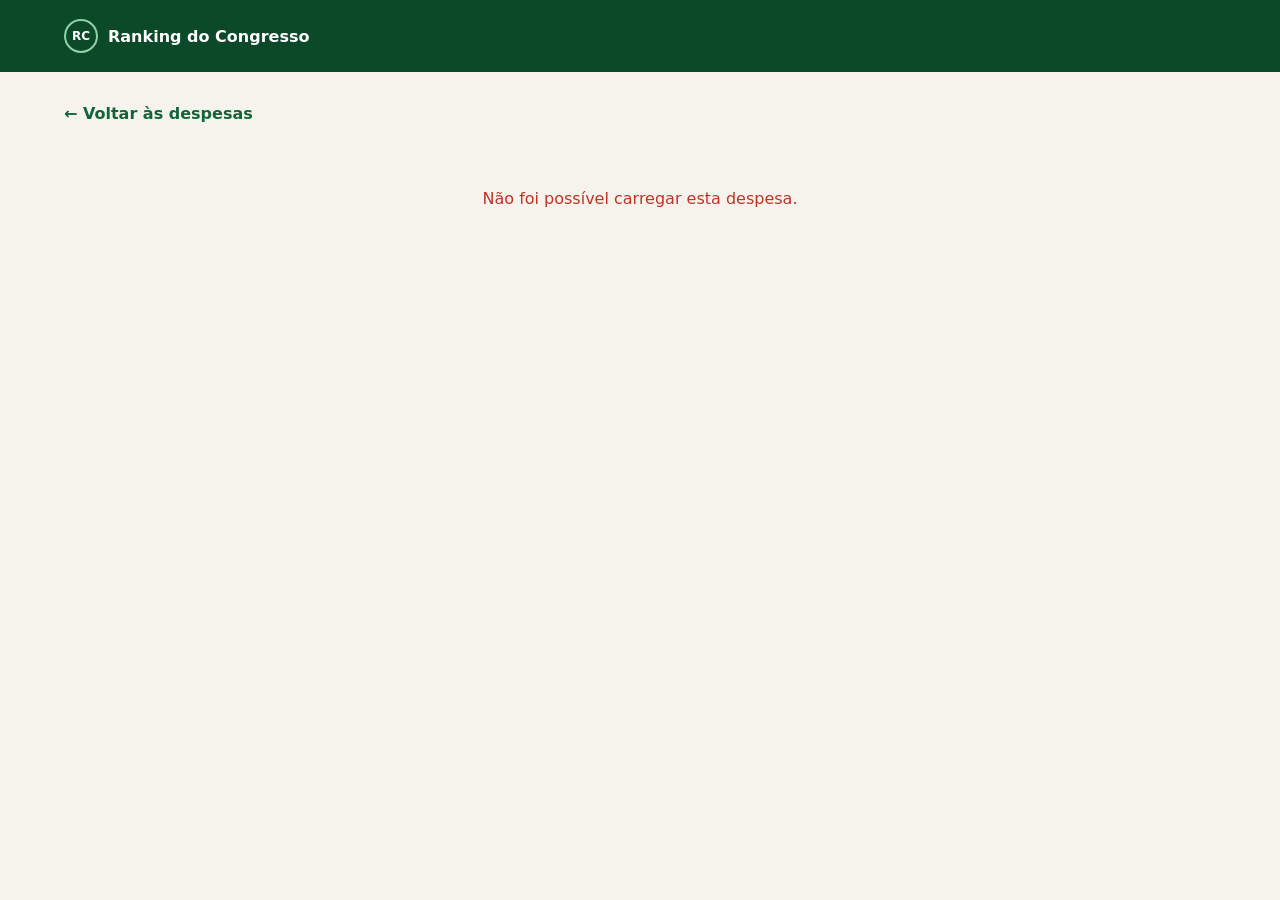
<file: web/despesa.html>
<!doctype html>
<html lang="pt-BR">
  <head>
    <meta charset="utf-8" />
    <meta name="viewport" content="width=device-width, initial-scale=1" />
    <meta name="description" content="Detalhamento de uma despesa parlamentar." />
    <title>Detalhe da despesa — Ranking do Congresso</title>
    <link rel="stylesheet" href="styles.css" />
    <script src="casa.js" defer></script>
    <script src="despesa.js" defer></script>
  </head>
  <body>
    <header class="topbar">
      <a class="brand" href="./"><span class="brand-mark">RC</span><span>Ranking do Congresso</span></a>
    </header>
    <main>
      <a id="voltar" class="back-link" href="./">← Voltar às despesas</a>
      <section id="conteudo" hidden>
        <div class="page-heading">
          <p class="eyebrow">DESPESA INDIVIDUAL</p>
          <h1 id="senador"></h1>
          <p id="categoria"></p>
          <strong id="valor" class="expense-amount"></strong>
        </div>
        <div class="expense-detail-grid">
          <article class="fact wide"><span>Detalhamento</span><strong id="detalhamento"></strong></article>
          <article class="fact"><span>Fornecedor</span><strong id="fornecedor"></strong><small id="cpf-cnpj"></small></article>
          <article class="fact"><span>Documento</span><strong id="tipo-documento"></strong><small id="documento"></small></article>
          <article class="fact"><span>Data</span><strong id="data"></strong><small id="referencia"></small></article>
          <article class="fact"><span>Identificador oficial</span><strong id="identificador"></strong></article>
          <article id="viagem-card" class="fact" hidden><span>Passageiro</span><strong id="passageiro"></strong><small id="trecho"></small></article>
          <article id="comprovante-card" class="fact" hidden><span>Comprovante</span><strong><a id="comprovante" class="expense-link" target="_blank" rel="noreferrer">Ver nota fiscal ↗</a></strong></article>
        </div>
        <section class="expense-context">
          <h2>Contexto no ano</h2>
          <div class="detail-grid context-grid">
            <article class="metric-card"><span>Mesmo fornecedor</span><strong id="total-fornecedor"></strong><small id="quantidade-fornecedor"></small></article>
            <article class="metric-card"><span>Mesma categoria</span><strong id="total-categoria"></strong><small id="quantidade-categoria"></small></article>
            <article class="metric-card"><span>Total no mês</span><strong id="total-mes"></strong><small id="participacao-mes"></small></article>
          </div>
          <p id="aviso-dados" class="data-notice"></p>
        </section>
        <section class="detail-section"><a id="fonte" class="official-link" target="_blank" rel="noreferrer">Conferir fonte oficial ↗</a></section>
      </section>
      <p id="erro" class="error" hidden>Não foi possível carregar esta despesa.</p>
    </main>
  </body>
</html>
</file>
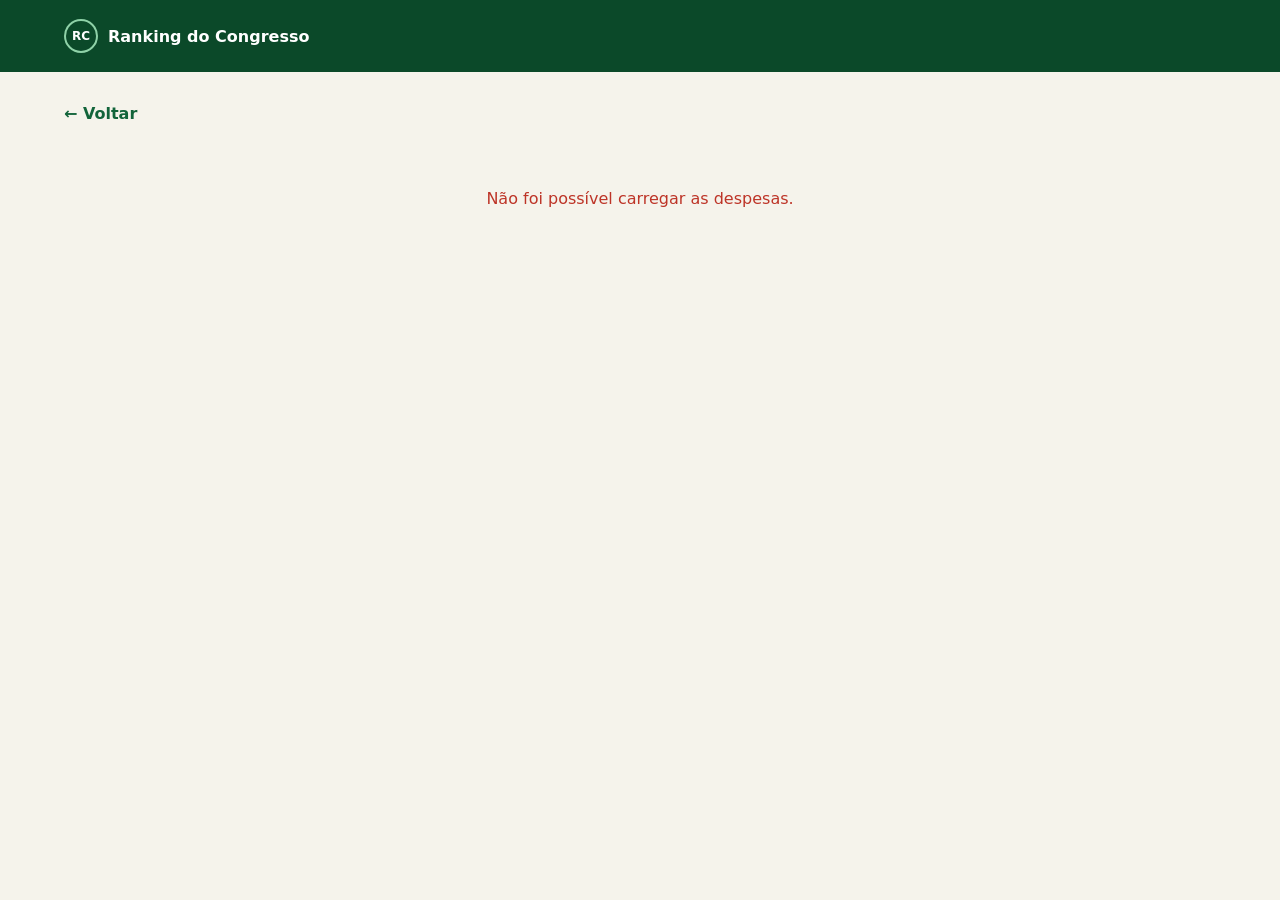
<file: web/despesas.html>
<!doctype html>
<html lang="pt-BR">
  <head>
    <meta charset="utf-8" />
    <meta name="viewport" content="width=device-width, initial-scale=1" />
    <meta name="description" content="Detalhes das despesas de um parlamentar." />
    <title>Despesas — Ranking do Congresso</title>
    <link rel="stylesheet" href="styles.css" />
    <script src="casa.js" defer></script>
    <script src="despesas.js" defer></script>
  </head>
  <body>
    <header class="topbar">
      <a class="brand" href="./"><span class="brand-mark">RC</span><span>Ranking do Congresso</span></a>
    </header>
    <main>
      <a id="voltar" class="back-link" href="./">← Voltar</a>
      <section id="conteudo" hidden>
        <div class="page-heading">
          <p id="rotulo" class="eyebrow">DESPESAS</p>
          <h1 id="titulo"></h1>
          <p id="descricao"></p>
        </div>
        <div class="list-tools">
          <p id="contagem" class="result-count"></p>
          <label class="sort-control">Ordenar por
            <select id="ordenacao">
              <option value="data_desc">Mais recentes</option>
              <option value="data_asc">Mais antigas</option>
              <option value="valor_desc">Maior valor</option>
              <option value="valor_asc">Menor valor</option>
              <option value="descricao_asc">Descrição A–Z</option>
              <option value="fornecedor_asc">Fornecedor A–Z</option>
            </select>
          </label>
        </div>
        <div class="table-wrap">
          <table class="expenses-table">
            <thead><tr><th>Data</th><th>Descrição</th><th>Fornecedor</th><th>Documento</th><th>Valor</th></tr></thead>
            <tbody id="despesas"></tbody>
          </table>
        </div>
        <section class="detail-section"><a id="fonte" class="official-link" target="_blank" rel="noreferrer">Conferir dados oficiais ↗</a></section>
      </section>
      <p id="erro" class="error" hidden>Não foi possível carregar as despesas.</p>
    </main>
  </body>
</html>
</file>
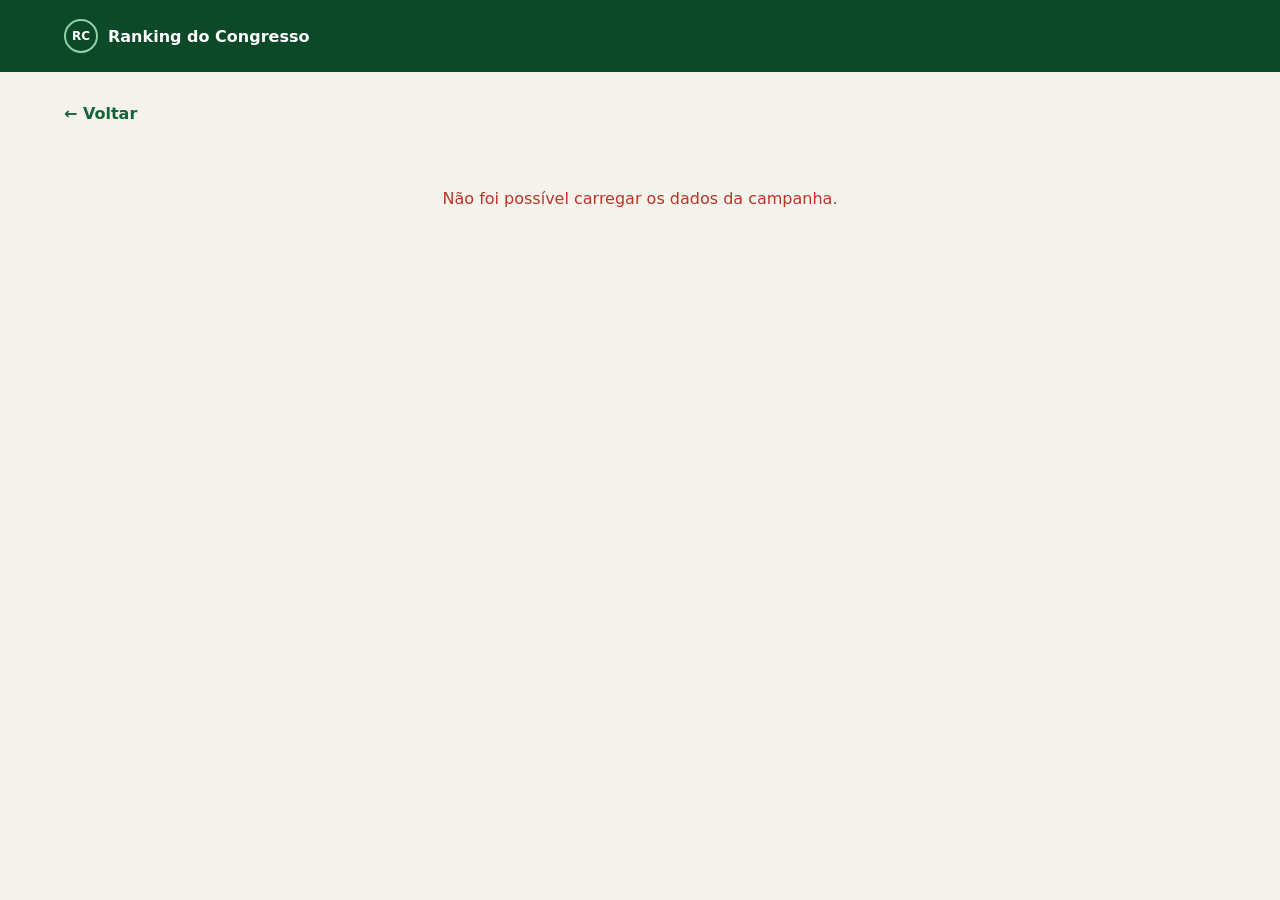
<file: web/eleicao.html>
<!doctype html>
<html lang="pt-BR">
  <head>
    <meta charset="utf-8" />
    <meta name="viewport" content="width=device-width, initial-scale=1" />
    <meta name="description" content="Receitas e despesas da campanha eleitoral de um parlamentar." />
    <title>Campanha — Ranking do Congresso</title>
    <link rel="stylesheet" href="styles.css" />
    <script src="casa.js" defer></script>
    <script src="eleicao.js" defer></script>
  </head>
  <body>
    <header class="topbar">
      <a class="brand" href="./"><span class="brand-mark">RC</span><span>Ranking do Congresso</span></a>
    </header>
    <main>
      <a id="voltar" class="back-link" href="./">← Voltar</a>
      <section id="conteudo" hidden>
        <div class="page-heading">
          <p class="eyebrow">CAMPANHA</p>
          <h1 id="nome"></h1>
          <p id="descricao"></p>
        </div>
        <div class="detail-grid">
          <article class="metric-card"><span>Arrecadado</span><strong id="receitas"></strong></article>
          <article class="metric-card"><span>Dinheiro público</span><strong id="publico"></strong><small id="publico-pct"></small></article>
          <article class="metric-card"><span>Gasto</span><strong id="despesas"></strong><small id="repasses"></small></article>
          <article class="metric-card"><span>Votos</span><strong id="votos"></strong><small id="custo-voto"></small></article>
        </div>
        <section class="detail-section">
          <h2>De onde veio o dinheiro</h2>
          <div class="table-wrap">
            <table class="expenses-table">
              <thead><tr><th>Fonte</th><th>Valor</th></tr></thead>
              <tbody id="origens"></tbody>
            </table>
          </div>
        </section>
        <section class="detail-section">
          <h2>Maiores doadores</h2>
          <p class="section-note">Inclui repasses de partidos, que em geral vêm dos fundos públicos. Até 50 maiores.</p>
          <div class="table-wrap">
            <table class="expenses-table">
              <thead><tr><th>Doador</th><th>Valor</th></tr></thead>
              <tbody id="doadores"></tbody>
            </table>
          </div>
        </section>
        <section class="detail-section">
          <h2>Com o que gastou</h2>
          <div class="table-wrap">
            <table class="expenses-table">
              <thead><tr><th>Tipo de despesa</th><th>Valor</th></tr></thead>
              <tbody id="tipos"></tbody>
            </table>
          </div>
        </section>
        <section class="detail-section">
          <h2>Maiores fornecedores</h2>
          <p class="section-note">Até 50 maiores. O CNPJ aparece só para empresas.</p>
          <div class="table-wrap">
            <table class="expenses-table">
              <thead><tr><th>Fornecedor</th><th>CNPJ</th><th>Valor</th></tr></thead>
              <tbody id="fornecedores"></tbody>
            </table>
          </div>
          <a id="fonte" class="official-link" href="https://divulgacandcontas.tse.jus.br/" target="_blank" rel="noreferrer">Conferir no TSE ↗</a>
        </section>
      </section>
      <p id="sem-dados" class="error" hidden>Não há dados de campanha para este parlamentar.</p>
      <p id="erro" class="error" hidden>Não foi possível carregar os dados da campanha.</p>
    </main>
  </body>
</html>
</file>
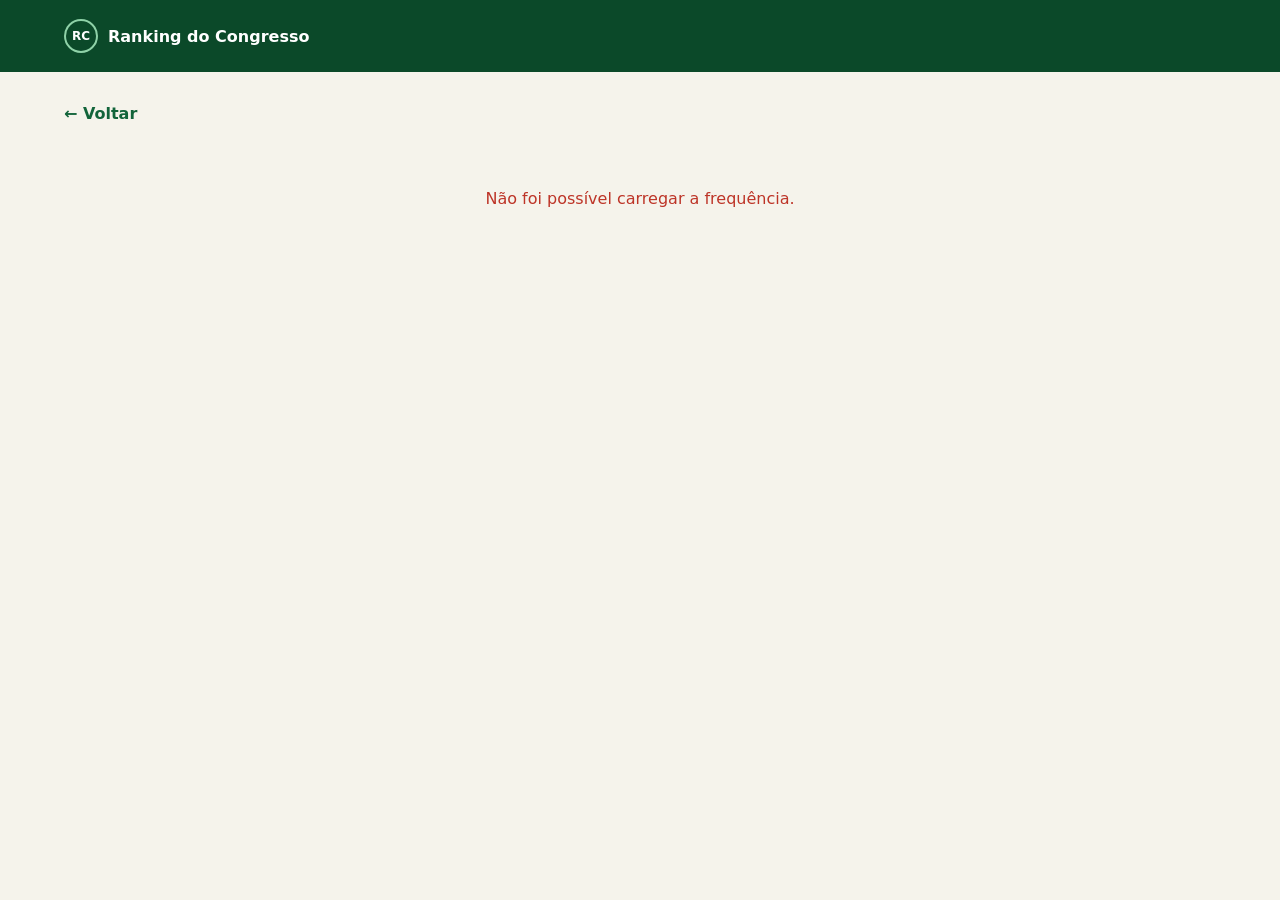
<file: web/frequencia.html>
<!doctype html>
<html lang="pt-BR">
  <head>
    <meta charset="utf-8" />
    <meta name="viewport" content="width=device-width, initial-scale=1" />
    <meta name="description" content="Presenças e ausências oficiais de um parlamentar." />
    <title>Frequência — Ranking do Congresso</title>
    <link rel="stylesheet" href="styles.css" />
    <script src="casa.js" defer></script>
    <script src="frequencia.js" defer></script>
  </head>
  <body>
    <header class="topbar">
      <a class="brand" href="./"><span class="brand-mark">RC</span><span>Ranking do Congresso</span></a>
    </header>
    <main>
      <a id="voltar" class="back-link" href="./">← Voltar</a>
      <section id="conteudo" hidden>
        <div class="page-heading">
          <p class="eyebrow">FREQUÊNCIA</p>
          <h1 id="nome"></h1>
          <p id="sessoes-descricao"></p>
        </div>
        <div class="detail-grid frequency-summary">
          <article class="metric-card"><span>Presenças</span><strong id="presencas"></strong></article>
          <article class="metric-card"><span data-rotulo-falta>Não compareceu</span><strong id="faltas"></strong></article>
          <article class="metric-card" data-so-senado><span>Justificadas</span><strong id="justificadas"></strong></article>
          <article class="metric-card"><span>Presença</span><strong id="percentual"></strong></article>
        </div>
        <section class="detail-section">
          <div class="filters" role="group" aria-label="Filtrar sessões">
            <button class="selected" data-filter="falta" data-rotulo-falta>Não compareceu</button>
            <button data-filter="justificada" data-so-senado>Justificadas</button>
            <button data-filter="todas">Todas</button>
          </div>
          <p id="contagem" class="result-count"></p>
          <div class="table-wrap">
            <table class="expenses-table">
              <thead id="cabecalho"></thead>
              <tbody id="sessoes"></tbody>
            </table>
          </div>
        </section>
      </section>
      <p id="erro" class="error" hidden>Não foi possível carregar a frequência.</p>
    </main>
  </body>
</html>
</file>
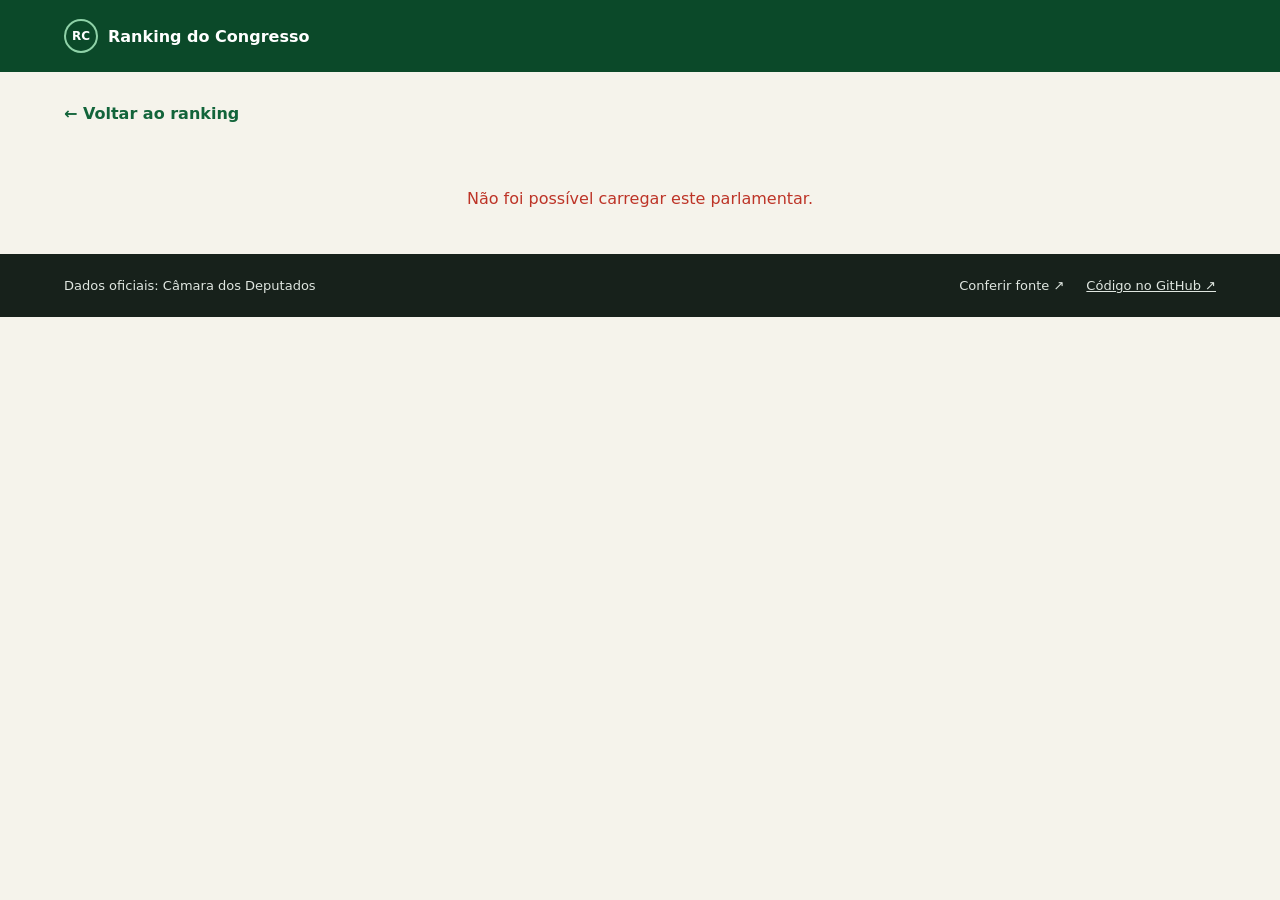
<file: web/perfil.html>
<!doctype html>
<html lang="pt-BR">
  <head>
    <meta charset="utf-8" />
    <meta name="viewport" content="width=device-width, initial-scale=1" />
    <meta name="description" content="Resumo dos gastos, das faltas e dos projetos de um parlamentar." />
    <title>Parlamentar — Ranking do Congresso</title>
    <link rel="stylesheet" href="styles.css" />
    <script src="casa.js" defer></script>
    <script src="comparacao.js" defer></script>
    <script src="perfil.js" defer></script>
  </head>
  <body>
    <header class="topbar">
      <a class="brand" href="./"><span class="brand-mark">RC</span><span>Ranking do Congresso</span></a>
    </header>
    <main>
      <a id="voltar" class="back-link" href="./">← Voltar ao ranking</a>
      <section id="conteudo" hidden>
        <div class="profile-hero">
          <img id="foto" alt="" />
          <div>
            <p id="rotulo" class="eyebrow"></p>
            <h1 id="nome"></h1>
            <div id="meta" class="profile-meta"></div>
            <div id="exercicio" class="profile-since"></div>
            <a id="perfil-oficial" class="official-link" target="_blank" rel="noreferrer">Perfil oficial ↗</a>
            <p id="email" class="profile-contact" hidden>E-mail: <a id="email-link"></a></p>
          </div>
        </div>

        <div class="detail-grid profile-summary">
          <article class="metric-card"><span>Gasto no ano</span><strong id="total"></strong><small id="quantidade"></small><p id="comparacao-gasto" class="comparison" hidden></p></article>
          <article class="metric-card"><span>Maior despesa</span><strong id="maior"></strong><small id="maior-fornecedor"></small><p id="comparacao-maior-despesa" class="comparison" hidden></p></article>
          <article class="metric-card"><span>Principal fornecedor</span><strong id="concentracao"></strong><small id="fornecedor"></small></article>
          <article class="metric-card"><span data-rotulo-falta>Não compareceu</span><strong id="faltas"></strong><small id="presenca"></small></article>
          <article class="metric-card"><span>Projetos no ano</span><strong id="projetos"></strong><small id="projetos-mes"></small></article>
          <article class="metric-card"><span id="campanha-rotulo">Campanha</span><strong id="campanha-custo"></strong><small id="campanha-detalhe"></small><p id="comparacao-campanha" class="comparison" hidden></p></article>
          <article class="metric-card"><span>Preço do voto</span><strong id="preco-voto"></strong><small id="preco-voto-detalhe"></small></article>
        </div>

        <section class="detail-section">
          <h2>Onde mais gastou</h2>
          <div class="fact-list">
            <div class="fact-group">
              <a id="ver-todas" class="fact-action">Ver todos os gastos <span aria-hidden="true">→</span></a>
              <article class="fact">
                <span>Categoria principal</span><strong id="categoria"></strong><small id="categoria-valor"></small>
              </article>
            </div>
            <div class="fact-group">
              <a id="ver-fornecedor" class="fact-action">Ver despesas deste fornecedor <span aria-hidden="true">→</span></a>
              <article class="fact">
                <span>Fornecedor principal</span><strong id="fornecedor-fato"></strong><small id="fornecedor-valor"></small>
              </article>
            </div>
            <div class="fact-group">
              <a id="ver-maior" class="fact-action">Ver maior gasto <span aria-hidden="true">→</span></a>
              <article class="fact">
                <span>Maior gasto</span><strong id="maior-fato"></strong><small id="maior-valor-fato"></small>
              </article>
            </div>
          </div>
        </section>
        <section class="detail-section charts-section">
          <h2>Gastos em gráficos</h2>
          <div class="charts-grid">
            <article class="chart-card">
              <h3>Gasto por mês</h3>
              <div id="grafico-meses" class="bar-chart" aria-label="Gastos mensais"></div>
            </article>
            <article class="chart-card">
              <h3>Principais categorias</h3>
              <div id="grafico-categorias" class="bar-chart" aria-label="Gastos por categoria"></div>
            </article>
            <article class="chart-card timeline-card">
              <h3>Evolução mensal dos gastos</h3>
              <p class="chart-hint">Passe o cursor ou toque nos pontos para ver os detalhes.</p>
              <div id="grafico-serie-temporal" class="timeline-chart" aria-label="Série temporal dos gastos mensais"></div>
            </article>
          </div>
        </section>
        <section class="detail-section">
          <h2 id="eleicao-titulo">Eleição</h2>
          <p id="eleicao-nota" class="section-note"></p>
          <div id="eleicao-dados" hidden>
            <div class="detail-grid">
              <article class="metric-card"><span>Custo da campanha</span><strong id="eleicao-custo"></strong><small id="eleicao-receitas"></small></article>
              <article class="metric-card"><span>Dinheiro público</span><strong id="eleicao-publico"></strong><small id="eleicao-publico-pct"></small></article>
              <article class="metric-card"><span>Votos</span><strong id="eleicao-votos"></strong><small id="eleicao-situacao"></small></article>
              <article class="metric-card"><span>Custo por voto</span><strong id="eleicao-custo-voto"></strong><small>despesas ÷ votos</small></article>
            </div>
            <article class="chart-card election-sources">
              <h3>De onde veio o dinheiro</h3>
              <div id="eleicao-origens" class="bar-chart"></div>
            </article>
            <p id="eleicao-patrimonio" class="section-note election-assets"></p>
            <p id="eleicao-repasses" class="section-note election-assets"></p>
            <a id="ver-eleicao" class="official-link">Ver receitas e despesas da campanha →</a>
          </div>
        </section>
        <section class="detail-section frequency-callout">
          <h2>Presença em sessões deliberativas</h2>
          <p data-so-senado><strong id="justificadas"></strong> ausências justificadas no período.</p>
          <div id="grafico-presenca" class="attendance-chart" aria-label="Resumo de presença e ausências"></div>
          <a id="ver-frequencia" class="official-link">Ver sessões e justificativas →</a>
        </section>
        <section class="detail-section">
          <h2>Projetos apresentados</h2>
          <p class="section-note">Projetos de lei e PECs apresentados no ano, como autor ou coautor. Os 5 mais recentes.</p>
          <ul id="projetos-recentes" class="project-list"></ul>
          <a id="ver-projetos" class="official-link">Ver todos os projetos →</a>
        </section>
      </section>
      <p id="erro" class="error" hidden>Não foi possível carregar este parlamentar.</p>
    </main>
    <footer><span>Dados oficiais: <span data-orgao></span></span><span class="footer-links"><a id="fonte" target="_blank" rel="noreferrer">Conferir fonte ↗</a><a href="https://github.com/thiagorr162/ranking-congresso" target="_blank" rel="noreferrer">Código no GitHub ↗</a></span></footer>
  </body>
</html>
</file>
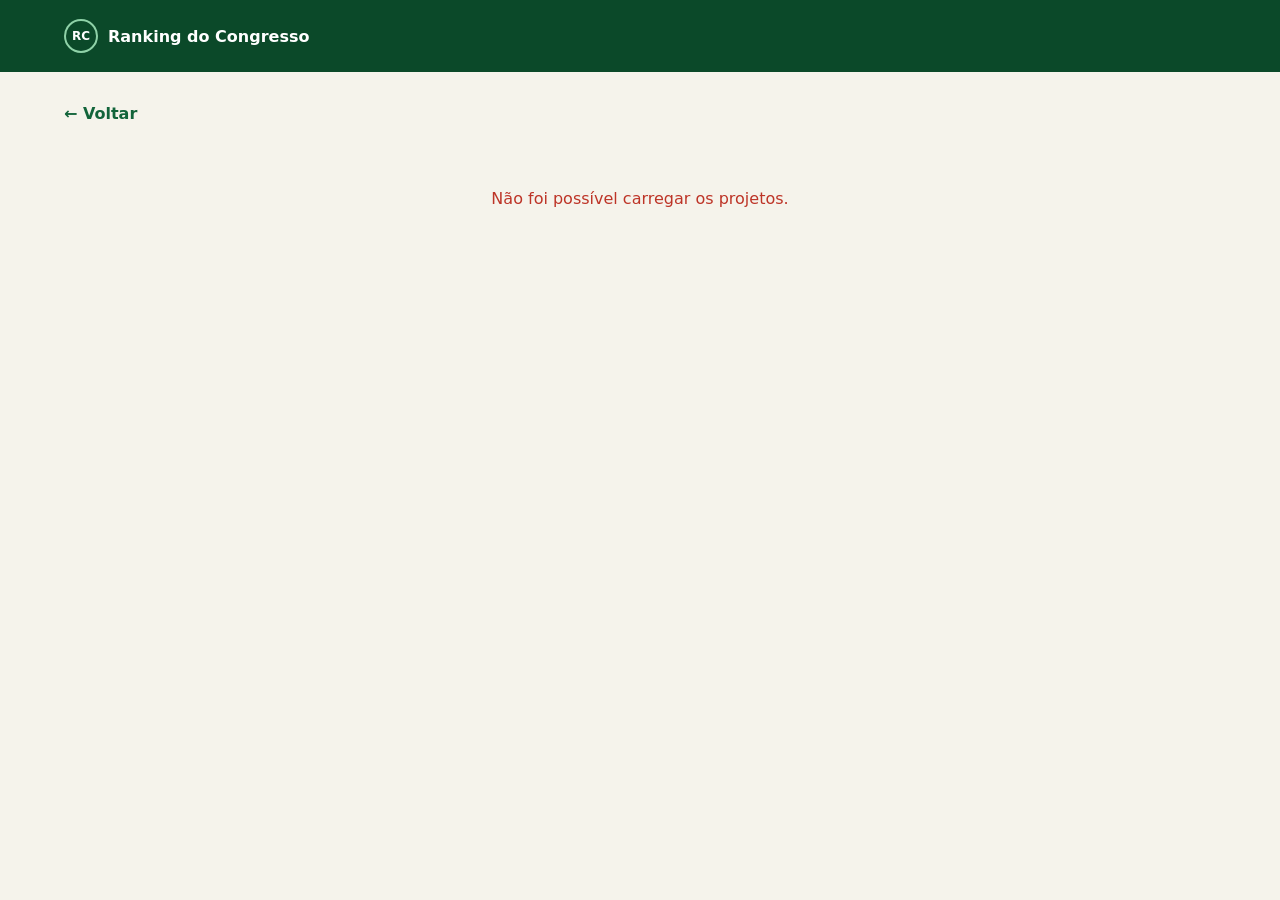
<file: web/projetos.html>
<!doctype html>
<html lang="pt-BR">
  <head>
    <meta charset="utf-8" />
    <meta name="viewport" content="width=device-width, initial-scale=1" />
    <meta name="description" content="Projetos de lei e PECs apresentados por um parlamentar." />
    <title>Projetos — Ranking do Congresso</title>
    <link rel="stylesheet" href="styles.css" />
    <script src="casa.js" defer></script>
    <script src="projetos.js" defer></script>
  </head>
  <body>
    <header class="topbar">
      <a class="brand" href="./"><span class="brand-mark">RC</span><span>Ranking do Congresso</span></a>
    </header>
    <main>
      <a id="voltar" class="back-link" href="./">← Voltar</a>
      <section id="conteudo" hidden>
        <div class="page-heading">
          <p class="eyebrow">PROJETOS</p>
          <h1 id="nome"></h1>
          <p>Projetos de lei e PECs apresentados no ano, como autor ou coautor.</p>
        </div>
        <div class="detail-grid">
          <article class="metric-card"><span>Projetos no ano</span><strong id="projetos"></strong></article>
          <article class="metric-card"><span>Em tramitação</span><strong id="tramitando"></strong></article>
          <article class="metric-card"><span>Autorias no total</span><strong id="autorias"></strong><small>Inclui requerimentos e indicações</small></article>
          <article class="metric-card"><span>Atuando desde</span><strong id="exercicio"></strong><small id="participacao"></small></article>
        </div>
        <section class="detail-section">
          <div class="filters" role="group" aria-label="Filtrar projetos">
            <button class="selected" data-filter="todos">Todos</button>
            <button data-filter="tramitando">Em tramitação</button>
            <button data-filter="encerrados">Encerrados</button>
          </div>
          <p id="contagem" class="result-count"></p>
          <div class="table-wrap">
            <table class="expenses-table">
              <thead><tr><th>Data</th><th>Projeto</th><th>Ementa</th><th>Situação</th></tr></thead>
              <tbody id="lista"></tbody>
            </table>
          </div>
        </section>
      </section>
      <p id="erro" class="error" hidden>Não foi possível carregar os projetos.</p>
    </main>
  </body>
</html>
</file>
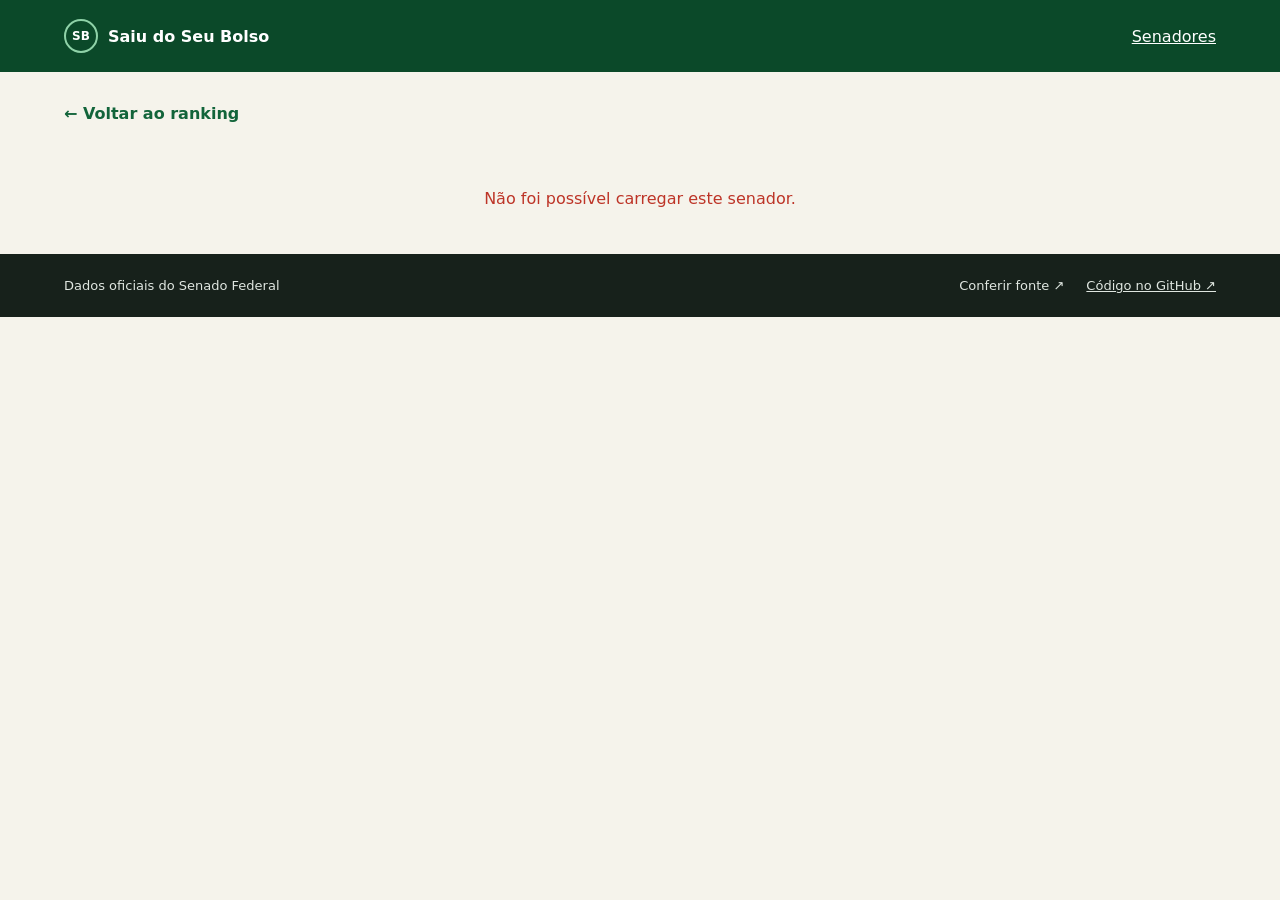
<file: web/senador.html>
<!doctype html>
<html lang="pt-BR">
  <head>
    <meta charset="utf-8" />
    <meta name="viewport" content="width=device-width, initial-scale=1" />
    <meta name="description" content="Resumo dos gastos e das faltas de um senador." />
    <title>Senador — Saiu do Seu Bolso</title>
    <link rel="stylesheet" href="styles.css" />
    <script src="senador.js" defer></script>
  </head>
  <body>
    <header class="topbar">
      <a class="brand" href="./"><span class="brand-mark">SB</span><span>Saiu do Seu Bolso</span></a>
      <nav aria-label="Navegação principal"><a class="active" href="./">Senadores</a></nav>
    </header>
    <main>
      <a class="back-link" href="./">← Voltar ao ranking</a>
      <section id="conteudo" hidden>
        <div class="profile-hero">
          <img id="foto" alt="" />
          <div>
            <p class="eyebrow">SENADOR</p>
            <h1 id="nome"></h1>
            <div id="meta" class="profile-meta"></div>
            <div id="exercicio" class="profile-since"></div>
            <a id="perfil-oficial" class="official-link" target="_blank" rel="noreferrer">Perfil oficial ↗</a>
          </div>
        </div>

        <div class="detail-grid">
          <article class="metric-card"><span>Gasto no ano</span><strong id="total"></strong><small id="quantidade"></small></article>
          <article class="metric-card"><span>Maior despesa</span><strong id="maior"></strong><small id="maior-fornecedor"></small></article>
          <article class="metric-card"><span>Principal fornecedor</span><strong id="concentracao"></strong><small id="fornecedor"></small></article>
          <article class="metric-card"><span>Não compareceu</span><strong id="faltas"></strong><small id="presenca"></small></article>
          <article class="metric-card"><span>Projetos no ano</span><strong id="projetos"></strong><small id="projetos-mes"></small></article>
        </div>

        <section class="detail-section">
          <h2>Onde mais gastou</h2>
          <div class="fact-list">
            <div class="fact-group">
              <a id="ver-todas" class="fact-action">Ver todos os gastos <span aria-hidden="true">→</span></a>
              <article class="fact">
                <span>Categoria principal</span><strong id="categoria"></strong><small id="categoria-valor"></small>
              </article>
            </div>
            <div class="fact-group">
              <a id="ver-fornecedor" class="fact-action">Ver despesas deste fornecedor <span aria-hidden="true">→</span></a>
              <article class="fact">
                <span>Fornecedor principal</span><strong id="fornecedor-fato"></strong><small id="fornecedor-valor"></small>
              </article>
            </div>
          </div>
        </section>
        <section class="detail-section charts-section">
          <h2>Gastos em gráficos</h2>
          <div class="charts-grid">
            <article class="chart-card">
              <h3>Gasto por mês</h3>
              <div id="grafico-meses" class="bar-chart" aria-label="Gastos mensais"></div>
            </article>
            <article class="chart-card">
              <h3>Principais categorias</h3>
              <div id="grafico-categorias" class="bar-chart" aria-label="Gastos por categoria"></div>
            </article>
            <article class="chart-card timeline-card">
              <h3>Evolução mensal dos gastos</h3>
              <p class="chart-hint">Passe o cursor ou toque nos pontos para ver os detalhes.</p>
              <div id="grafico-serie-temporal" class="timeline-chart" aria-label="Série temporal dos gastos mensais"></div>
            </article>
          </div>
        </section>
        <section class="detail-section frequency-callout">
          <h2>Presença em sessões deliberativas</h2>
          <p><strong id="justificadas"></strong> ausências justificadas no período.</p>
          <div id="grafico-presenca" class="attendance-chart" aria-label="Resumo de presença e ausências"></div>
          <a id="ver-frequencia" class="official-link">Ver sessões e justificativas →</a>
        </section>
        <section class="detail-section">
          <h2>Projetos apresentados</h2>
          <p class="section-note">Projetos de lei e PECs apresentados no ano, como autor ou coautor. Os 5 mais recentes.</p>
          <ul id="projetos-recentes" class="project-list"></ul>
          <a id="ver-projetos" class="official-link">Ver todos os projetos →</a>
        </section>
      </section>
      <p id="erro" class="error" hidden>Não foi possível carregar este senador.</p>
    </main>
    <footer><span>Dados oficiais do Senado Federal</span><span class="footer-links"><a id="fonte" target="_blank" rel="noreferrer">Conferir fonte ↗</a><a href="https://github.com/thiagorr162/saiu-do-seu-bolso" target="_blank" rel="noreferrer">Código no GitHub ↗</a></span></footer>
  </body>
</html>
</file>
<file: web/styles.css>
:root {
  color-scheme: light;
  --ink: #17211b;
  --muted: #667069;
  --paper: #f5f3eb;
  --card: #fffef9;
  --line: #dddcd4;
  --green: #12643a;
  --green-dark: #0b4929;
  --red: #bd3427;
  --gold: #d8a62a;
  font-family: Inter, ui-sans-serif, system-ui, -apple-system, BlinkMacSystemFont, "Segoe UI", sans-serif;
}

* { box-sizing: border-box; }

body {
  margin: 0;
  background: var(--paper);
  color: var(--ink);
}

a { color: inherit; }

.topbar {
  min-height: 72px;
  display: flex;
  align-items: center;
  justify-content: space-between;
  padding: 0 5vw;
  background: var(--green-dark);
  color: white;
}

.brand {
  display: flex;
  align-items: center;
  gap: 10px;
  font-weight: 800;
  text-decoration: none;
}

.brand-mark {
  display: grid;
  place-items: center;
  width: 34px;
  height: 34px;
  border: 2px solid #8fd2a8;
  border-radius: 50%;
  font-size: 12px;
}

.house-switch { display: flex; width: fit-content; max-width: 100%; margin: 22px auto 26px; padding: 5px; border: 1px solid var(--line); border-radius: 999px; background: var(--card); box-shadow: 0 4px 14px #17211b14; }
.house-switch a { min-width: 150px; padding: 12px 28px; border-radius: 999px; color: var(--ink); font-size: 18px; font-weight: 750; text-align: center; text-decoration: none; }
.house-switch a:hover { color: var(--green); }
.house-switch a.active { background: var(--green); color: white; }

main { width: min(1180px, 90vw); margin: 0 auto; }

.intro { padding: 52px 0 36px; text-align: center; }
.eyebrow { color: var(--green); font-size: 12px; font-weight: 800; letter-spacing: .14em; }
.intro .eyebrow { margin: 0 0 14px; font-size: clamp(22px, 3.5vw, 38px); line-height: 1.1; letter-spacing: -.03em; }
h1 { margin: 8px 0; font-size: clamp(38px, 6vw, 68px); line-height: 1; letter-spacing: -.04em; }

.summary {
  display: grid;
  grid-template-columns: repeat(3, 1fr);
  border: 1px solid var(--line);
  border-radius: 14px;
  background: var(--card);
  overflow: hidden;
}

.summary article { min-height: 112px; padding: 24px 28px; border-right: 1px solid var(--line); }
.summary article:last-child { border-right: 0; }
.summary span, .summary small { display: block; color: var(--muted); font-size: 13px; }
.summary strong { display: block; margin-top: 8px; font-size: clamp(20px, 3vw, 29px); }
.summary small { margin-top: 3px; }
.highlight { display: flex; align-items: center; gap: 20px; margin-top: 12px; padding: 20px 28px; border: 1px solid var(--line); border-radius: 14px; background: var(--card); }
.highlight img { width: 76px; height: 76px; flex: 0 0 auto; border-radius: 50%; object-fit: cover; background: #dde3dd; }
.highlight-person { flex: 1; min-width: 0; }
.highlight span, .highlight small { display: block; color: var(--muted); font-size: 13px; }
.highlight-person strong { display: block; margin: 4px 0 2px; font-size: clamp(20px, 3vw, 28px); }
.highlight-person a { text-decoration: none; }
.highlight-person a:hover { text-decoration: underline; }
.highlight-person small a { color: var(--green); text-decoration: underline; }
.highlight-value { text-align: right; }
.highlight-value strong { display: block; font-size: clamp(20px, 3vw, 28px); }
.highlight-value small { margin-top: 3px; }
.highlight .comparison strong { display: inline; font-size: inherit; }

.ranking-section { padding: 52px 0 72px; }
.ranking-head { display: flex; align-items: end; justify-content: space-between; gap: 30px; }
h2 { margin: 0; font-size: 30px; }
.ranking-head p { margin: 7px 0 0; color: var(--muted); }
.search input {
  width: min(340px, 80vw);
  padding: 12px 16px;
  border: 1px solid var(--line);
  border-radius: 9px;
  background: var(--card);
  color: var(--ink);
  font: inherit;
}

.filters { display: flex; gap: 8px; margin: 28px 0 20px; overflow-x: auto; padding-bottom: 3px; }
.filters button {
  white-space: nowrap;
  padding: 10px 15px;
  border: 1px solid var(--line);
  border-radius: 999px;
  background: transparent;
  color: var(--ink);
  font: inherit;
  font-size: 14px;
  cursor: pointer;
}
.filters button.selected { background: var(--green); border-color: var(--green); color: white; }
.filters button:disabled { color: #969b97; cursor: not-allowed; }

.list-header, .rank-item {
  display: grid;
  grid-template-columns: 70px minmax(240px, 1.5fr) minmax(110px, .5fr) minmax(200px, 1fr) minmax(150px, .6fr);
  align-items: center;
  gap: 18px;
}

.list-header { padding: 0 18px 10px; color: var(--muted); font-size: 11px; text-transform: uppercase; letter-spacing: .08em; }
.list-header span:last-child { text-align: right; }
.ranking { list-style: none; margin: 0; padding: 0; border-top: 1px solid var(--line); }
.rank-item { min-height: 96px; padding: 13px 18px; border-bottom: 1px solid var(--line); }
.position { font-size: 24px; font-weight: 800; color: var(--muted); white-space: nowrap; }
.position small { margin-left: 1px; color: var(--muted); font-size: 12px; font-weight: 500; }
.rank-top .position { color: var(--red); }
.person { display: flex; align-items: center; gap: 15px; min-width: 0; }
.person img { width: 62px; height: 62px; border-radius: 50%; object-fit: cover; background: #dde3dd; }
.person a { display: block; font-size: 17px; font-weight: 750; text-decoration: none; white-space: nowrap; overflow: hidden; text-overflow: ellipsis; }
.person a:hover { text-decoration: underline; }
.person small, .category small, .value small { display: block; margin-top: 4px; color: var(--muted); }
.category { font-size: 14px; }
.category a { display: -webkit-box; overflow: hidden; color: var(--ink); -webkit-line-clamp: 2; -webkit-box-orient: vertical; }
.category a:hover { color: var(--green); }
.value { text-align: right; }
.value strong { font-size: 19px; }
.error { padding: 30px; color: var(--red); text-align: center; }
.comparison { margin-top: 6px; font-size: 13px; }
.comparison a { color: var(--green); text-decoration: none; }
.comparison a:hover { text-decoration: underline; }
.summary .comparison strong, .metric-card .comparison strong, .comparison strong { display: inline; margin: 0; font-size: inherit; }
.election-sources { margin-top: 12px; }
.section-note.election-assets { margin: 16px 0 4px; }
.footer-links { display: flex; flex-wrap: wrap; gap: 8px 22px; }
.since { font-size: 14px; }
.since small { display: block; margin-top: 4px; color: var(--muted); }
.profile-contact { margin: 8px 0 0; color: var(--muted); font-size: 14px; }
.profile-contact a { color: var(--green); }
.profile-since { margin-top: 4px; color: var(--muted); font-size: 14px; }
.section-note { margin: -8px 0 16px; color: var(--muted); font-size: 14px; }
.project-list { display: grid; gap: 10px; margin: 0 0 6px; padding: 0; list-style: none; }
.project-list li { padding: 16px 18px; border: 1px solid var(--line); border-radius: 12px; background: var(--card); }
.project-list span, .project-list small { display: block; margin-top: 6px; }
.project-list span { font-size: 14px; line-height: 1.45; }
.project-list small { color: var(--muted); font-size: 12px; }
footer { display: flex; justify-content: space-between; padding: 24px 5vw; background: var(--ink); color: #dfe6e0; font-size: 13px; }
.sr-only { position: absolute; width: 1px; height: 1px; padding: 0; margin: -1px; overflow: hidden; clip: rect(0, 0, 0, 0); white-space: nowrap; border: 0; }

.back-link { display: inline-block; margin: 32px 0 20px; color: var(--green); font-weight: 700; text-decoration: none; }
.profile-hero { display: flex; align-items: center; gap: 24px; padding: 20px 0 34px; }
.profile-hero img { width: 118px; height: 118px; border-radius: 50%; object-fit: cover; background: #dde3dd; }
.profile-hero h1 { font-size: clamp(34px, 5vw, 58px); }
.profile-meta { color: var(--muted); font-size: 18px; }
.official-link { display: inline-block; margin-top: 12px; color: var(--green); font-weight: 700; }
.detail-grid { display: grid; grid-template-columns: repeat(auto-fit, minmax(180px, 1fr)); gap: 12px; }
.profile-summary { grid-template-columns: repeat(4, 1fr); }
.metric-card { min-height: 125px; padding: 20px; border: 1px solid var(--line); border-radius: 12px; background: var(--card); }
.metric-card span, .metric-card small { display: block; color: var(--muted); font-size: 12px; }
.metric-card strong { display: block; margin-top: 9px; font-size: 22px; }
.metric-card small { margin-top: 5px; }
.detail-section { padding: 42px 0 68px; }
.detail-section h2 { margin-bottom: 18px; }
.fact-list { display: grid; grid-template-columns: repeat(3, 1fr); gap: 12px; }
.fact-group { display: grid; grid-template-rows: auto 1fr; }
.fact { padding: 20px; border: 1px solid var(--line); border-radius: 12px; background: var(--card); }
.fact span { display: block; color: var(--muted); font-size: 12px; text-transform: uppercase; letter-spacing: .06em; }
.fact strong { display: block; margin: 8px 0 4px; }
.fact-action { display: flex; align-items: center; justify-content: space-between; gap: 12px; margin: 0 2px 10px; padding: 12px 14px; border-radius: 9px; background: #e2eee6; color: var(--green-dark); font-size: 15px; font-weight: 750; text-decoration: none; }
.fact-action:hover { background: #d4e6da; }
.fact-action span { font-size: 19px; line-height: 1; }
.table-wrap { overflow-x: auto; border: 1px solid var(--line); border-radius: 12px; background: var(--card); }
.expenses-table { width: 100%; border-collapse: collapse; min-width: 780px; }
.expenses-table th, .expenses-table td { padding: 14px 16px; border-bottom: 1px solid var(--line); text-align: left; vertical-align: top; }
.expenses-table th { color: var(--muted); font-size: 11px; text-transform: uppercase; letter-spacing: .06em; }
.expenses-table td { font-size: 14px; }
.cell-detail { display: block; margin-top: 5px; color: var(--muted); font-size: 12px; }
.expense-link { color: var(--green); font-weight: 750; }
.expense-link:hover { color: var(--green-dark); }
.expense-amount { margin: 12px 0 0; color: var(--red); font-size: clamp(36px, 6vw, 64px); }
.expense-detail-grid { display: grid; grid-template-columns: 1fr 1fr; gap: 12px; padding-bottom: 60px; }
.expense-detail-grid .fact.wide { grid-column: 1 / -1; }
.expense-context { padding-bottom: 28px; }
.expense-context h2 { margin-bottom: 18px; }
.context-grid { grid-template-columns: repeat(3, 1fr); }
.data-notice { margin: 14px 0 0; padding: 14px 16px; border-left: 4px solid var(--gold); border-radius: 4px; background: #f4ecd4; color: #55451b; font-size: 13px; line-height: 1.45; }
.expenses-table th:last-child, .expenses-table td:last-child { text-align: right; }
.expenses-table tr:last-child td { border-bottom: 0; }
.page-heading { padding: 10px 0 28px; }
.page-heading h1 { font-size: clamp(34px, 5vw, 58px); }
.page-heading p { color: var(--muted); font-size: 18px; }
.result-count { margin: 0 0 12px; color: var(--muted); font-size: 13px; }
.list-tools { display: flex; align-items: end; justify-content: space-between; gap: 20px; margin-bottom: 12px; }
.list-tools .result-count { margin: 0; }
.sort-control { color: var(--muted); font-size: 12px; }
.sort-control select { margin-left: 8px; padding: 9px 12px; border: 1px solid var(--line); border-radius: 8px; background: var(--card); color: var(--ink); font: inherit; }
.charts-section { padding-bottom: 20px; }
.charts-grid { display: grid; grid-template-columns: 1fr 1fr; gap: 12px; }
.chart-card { padding: 22px; border: 1px solid var(--line); border-radius: 12px; background: var(--card); }
.chart-card h3 { margin: 0 0 8px; font-size: 17px; }
.timeline-card { grid-column: 1 / -1; }
.chart-hint { margin: 0 0 12px; color: var(--muted); font-size: 12px; }
.timeline-chart { position: relative; min-height: 230px; }
.timeline-chart svg { display: block; width: 100%; height: 230px; overflow: visible; }
.timeline-grid { stroke: #e5e5df; stroke-width: 1; }
.timeline-line { fill: none; stroke: var(--green); stroke-linecap: round; stroke-linejoin: round; stroke-width: 4; }
.timeline-point { fill: var(--card); stroke: var(--green); stroke-width: 4; cursor: pointer; outline: none; }
.timeline-point:hover, .timeline-point:focus { fill: var(--green); stroke-width: 6; }
.timeline-label { fill: var(--muted); font-size: 12px; text-anchor: middle; text-transform: capitalize; }
.timeline-tooltip { position: absolute; z-index: 2; width: min(230px, 76%); padding: 11px 13px; border: 1px solid var(--green); border-radius: 9px; background: var(--ink); color: white; font-size: 12px; pointer-events: none; transform: translate(-50%, calc(-100% - 12px)); box-shadow: 0 8px 24px #17211b33; }
.timeline-tooltip strong, .timeline-tooltip span { display: block; }
.timeline-tooltip span { margin-top: 4px; color: #dfe6e0; line-height: 1.35; }
.bar-chart { display: grid; gap: 16px; }
.bar-label { display: flex; justify-content: space-between; gap: 14px; margin-bottom: 6px; color: var(--muted); font-size: 12px; }
.bar-label span { overflow: hidden; text-overflow: ellipsis; white-space: nowrap; }
.bar-label strong { flex: 0 0 auto; color: var(--ink); }
.bar-track { height: 9px; overflow: hidden; border-radius: 999px; background: #e5e5df; }
.bar-track span { display: block; height: 100%; border-radius: inherit; background: var(--green); }
.empty-chart { color: var(--muted); font-size: 13px; }
.attendance-chart { margin: 22px 0 8px; }
.attendance-track { display: flex; height: 14px; overflow: hidden; border-radius: 999px; background: #e5e5df; }
.attendance-track span { display: block; height: 100%; }
.present { background: var(--green); }
.absent { background: var(--red); }
.justified { background: var(--gold); }
.attendance-legend { display: flex; flex-wrap: wrap; gap: 10px 22px; margin-top: 12px; color: var(--muted); font-size: 12px; }
.attendance-legend span { display: flex; align-items: center; gap: 6px; }
.attendance-legend i { width: 9px; height: 9px; border-radius: 50%; }

@media (max-width: 760px) {
  .topbar { padding: 0 5vw; }
  .house-switch a { min-width: 120px; padding: 10px 18px; font-size: 16px; }
  .summary { grid-template-columns: 1fr; }
  .highlight { flex-wrap: wrap; gap: 14px; padding: 18px; }
  .highlight img { width: 60px; height: 60px; }
  .highlight-value { flex-basis: 100%; text-align: left; }
  .summary article { min-height: 92px; border-right: 0; border-bottom: 1px solid var(--line); }
  .summary article:last-child { border-bottom: 0; }
  .ranking-head { align-items: stretch; flex-direction: column; }
  .search input { width: 100%; }
  .list-header { display: none; }
  .rank-item { grid-template-columns: 56px 1fr auto; gap: 10px; padding: 13px 4px; }
  .position { font-size: 20px; }
  .position small { font-size: 11px; }
  .category, .since { display: none; }
  .person img { width: 48px; height: 48px; }
  .person a { max-width: 38vw; font-size: 15px; }
  .value strong { font-size: 15px; }
  .profile-hero { align-items: flex-start; }
  .profile-hero img { width: 82px; height: 82px; }
  .detail-grid { grid-template-columns: 1fr 1fr; }
  .fact-list { grid-template-columns: 1fr; }
  .charts-grid { grid-template-columns: 1fr; }
  .expense-detail-grid { grid-template-columns: 1fr; }
  .context-grid { grid-template-columns: 1fr; }
  .expense-detail-grid .fact.wide { grid-column: auto; }
  .list-tools { align-items: stretch; flex-direction: column; }
  .sort-control { display: flex; align-items: center; justify-content: space-between; }
  footer { gap: 12px; flex-direction: column; }
}
</file>
